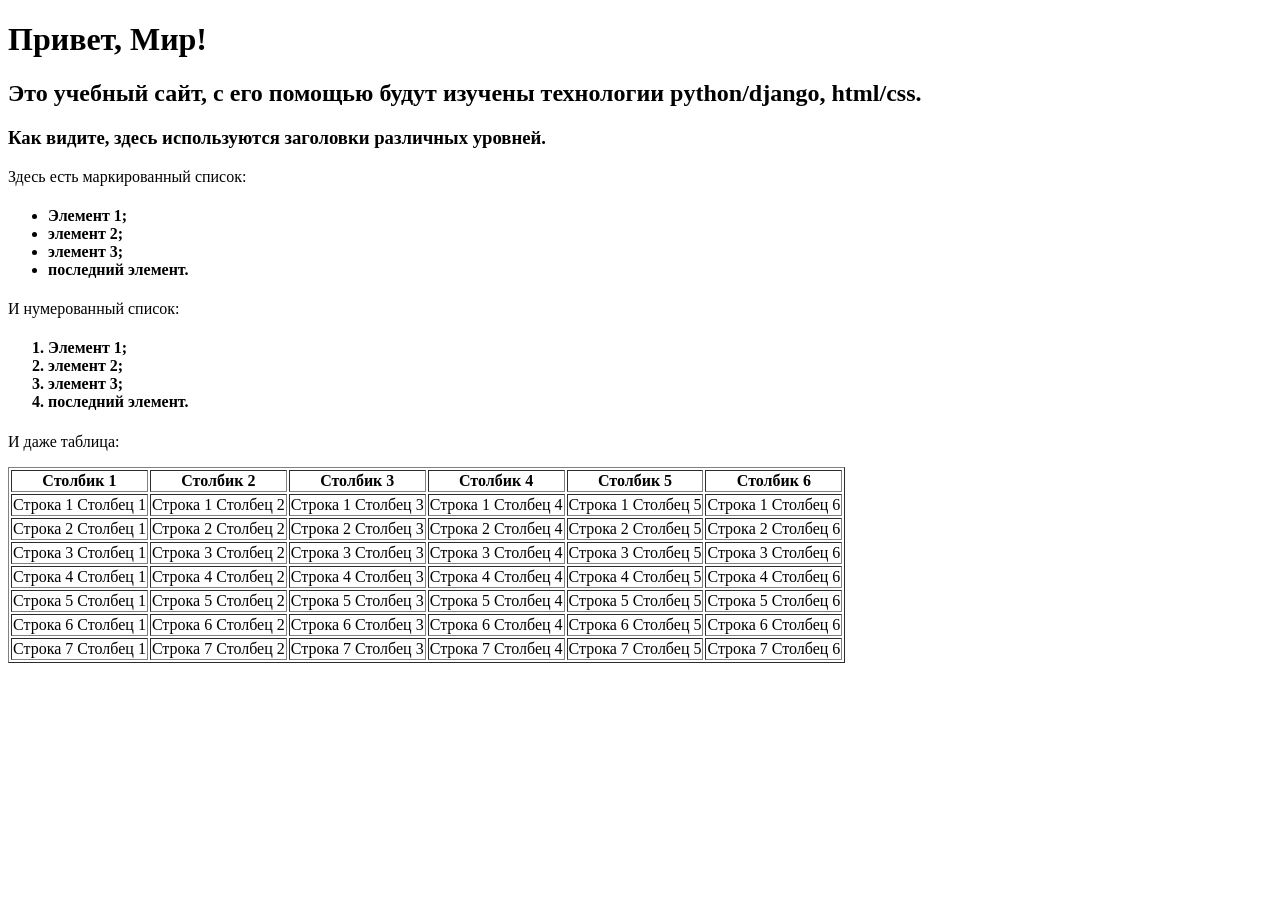
<file: firstwebpage/myflatpages/templates/index.html>
<!DOCTYPE html>
<html>
<head>
    <title>Привет, Мир!</title>
</head>
<body>
    <h1>Привет, Мир!</h1>
    <h2>Это учебный сайт, с его помощью будут изучены технологии python/django, html/css.</h2>
    <h3>Как видите, здесь используются заголовки различных уровней.</h3>
    <p>Здесь есть маркированный список:</p>
    <h4>
        <ul>
            <li>Элемент 1;</li>
            <li>элемент 2;</li>
            <li>элемент 3;</li>
            <li>последний элемент.</li>
        </ul>
    </h4>
    <p>И нумерованный список:</p>
    <h4>
        <ol>
            <li>Элемент 1;</li>
            <li>элемент 2;</li>
            <li>элемент 3;</li>
            <li>последний элемент.</li>
        </ol>
    </h4>
    <p>И даже таблица:</p>
    <table border="1">
        <thead>
            <tr>
                <th>Столбик 1</th>
                <th>Столбик 2</th>
                <th>Столбик 3</th>
                <th>Столбик 4</th>
                <th>Столбик 5</th>
                <th>Столбик 6</th>
            </tr>
        </thead>
        <tr>
            <td>Строка 1 Столбец 1</td>
            <td>Строка 1 Столбец 2</td>
            <td>Строка 1 Столбец 3</td>
            <td>Строка 1 Столбец 4</td>
            <td>Строка 1 Столбец 5</td>
            <td>Строка 1 Столбец 6</td>
        </tr>
        <tr>
            <td>Строка 2 Столбец 1</td>
            <td>Строка 2 Столбец 2</td>
            <td>Строка 2 Столбец 3</td>
            <td>Строка 2 Столбец 4</td>
            <td>Строка 2 Столбец 5</td>
            <td>Строка 2 Столбец 6</td>
        </tr>
        <tr>
            <td>Строка 3 Столбец 1</td>
            <td>Строка 3 Столбец 2</td>
            <td>Строка 3 Столбец 3</td>
            <td>Строка 3 Столбец 4</td>
            <td>Строка 3 Столбец 5</td>
            <td>Строка 3 Столбец 6</td>
        </tr>
        <tr>
            <td>Строка 4 Столбец 1</td>
            <td>Строка 4 Столбец 2</td>
            <td>Строка 4 Столбец 3</td>
            <td>Строка 4 Столбец 4</td>
            <td>Строка 4 Столбец 5</td>
            <td>Строка 4 Столбец 6</td>
        </tr>
        <tr>
            <td>Строка 5 Столбец 1</td>
            <td>Строка 5 Столбец 2</td>
            <td>Строка 5 Столбец 3</td>
            <td>Строка 5 Столбец 4</td>
            <td>Строка 5 Столбец 5</td>
            <td>Строка 5 Столбец 6</td>
        </tr>
        <tr>
            <td>Строка 6 Столбец 1</td>
            <td>Строка 6 Столбец 2</td>
            <td>Строка 6 Столбец 3</td>
            <td>Строка 6 Столбец 4</td>
            <td>Строка 6 Столбец 5</td>
            <td>Строка 6 Столбец 6</td>
        </tr>
        <tr>
            <td>Строка 7 Столбец 1</td>
            <td>Строка 7 Столбец 2</td>
            <td>Строка 7 Столбец 3</td>
            <td>Строка 7 Столбец 4</td>
            <td>Строка 7 Столбец 5</td>
            <td>Строка 7 Столбец 6</td>
        </tr>
    </table>
</body>
</html>
</file>
